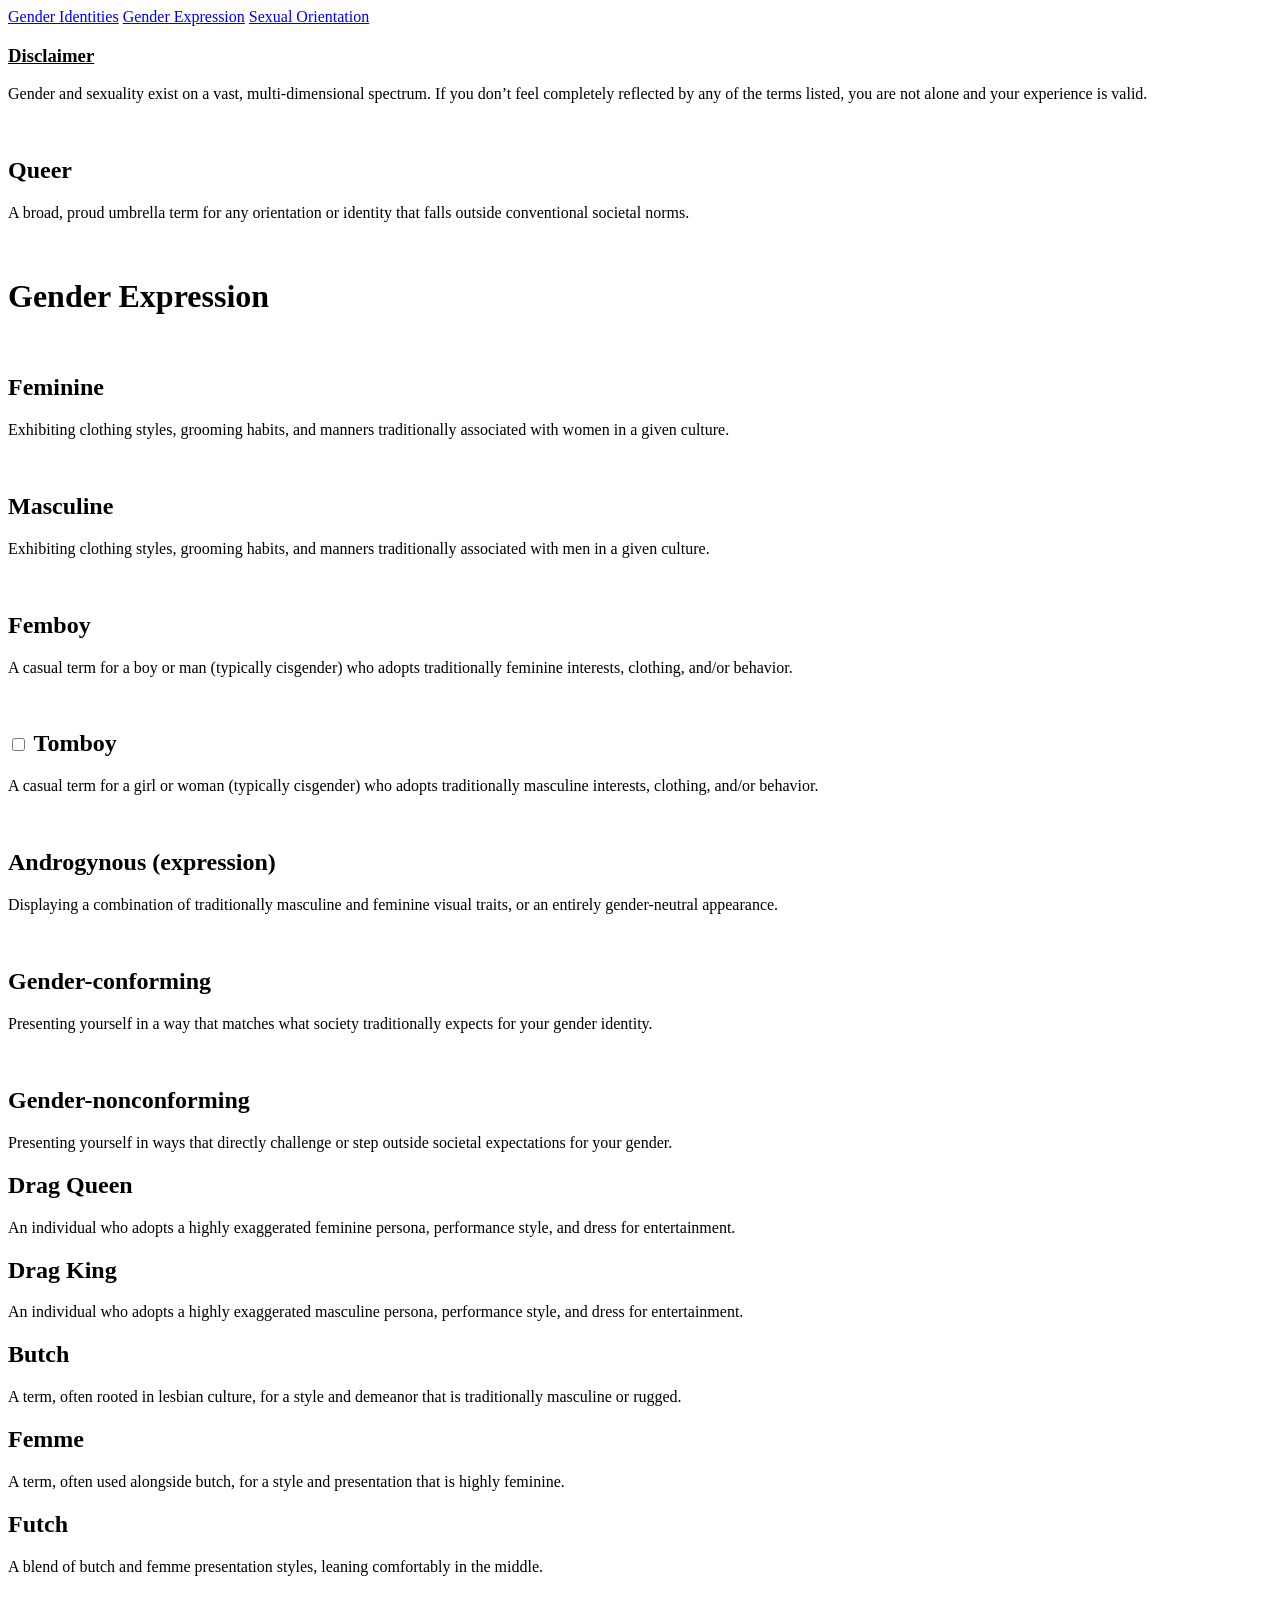
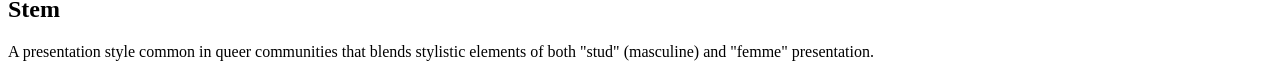
<file: index2.html>
<!DOCTYPE html>
<html>
<head>
  <title>Gender Expression</title>
</head>

<body>
  <a class="button" href="index1.html">Gender Identities</a>
  <a class="button" href="index2.html">Gender Expression</a>
  <a class="button" href="index3.html">Sexual Orientation</a>
  
  <h3><u>Disclaimer</u></h3>
  <p>Gender and sexuality exist on a vast, multi-dimensional spectrum. If you don&rsquo;t feel completely reflected by any of the terms listed, you are not alone and your experience is valid.</p>
  <br>

  <h2>Queer</h2>
  <p>A broad, proud umbrella term for any orientation or identity that falls outside conventional societal norms.</p>
  <br>

<!--Start of Gender Expression section-->
  <div>
    <h1>Gender Expression</h1>
    <br>

    <h2>Feminine</h2>
    <p>Exhibiting clothing styles, grooming habits, and manners traditionally associated with women in a given culture.</p>
    <br>

    <h2>Masculine</h2>
    <p>Exhibiting clothing styles, grooming habits, and manners traditionally associated with men in a given culture.</p>
    <br>

    <h2>Femboy</h2>
    <p>A casual term for a boy or man (typically cisgender) who adopts traditionally feminine interests, clothing, and/or behavior.</p>
    <br>

    <h2>
      <label class="text-select-label">
        <input type="checkbox" class="text-select-input">
        <span class="text-select-content">Tomboy</span>
      </label>
    </h2>
    <p>A casual term for a girl or woman (typically cisgender) who adopts traditionally masculine interests, clothing, and/or behavior.</p>
    <br>

    <h2>Androgynous (expression)</h2>
    <p>Displaying a combination of traditionally masculine and feminine visual traits, or an entirely gender-neutral appearance.</p>
    <br>

    <h2>Gender-conforming</h2>
    <p>Presenting yourself in a way that matches what society traditionally expects for your gender identity.</p>
    <br>

    <!--Start of Gender-nonconforming sub-section-->
    <h2>Gender-nonconforming</h2>
    <p>Presenting yourself in ways that directly challenge or step outside societal expectations for your gender.</p>

    <!--Gender-nonconforming terms-->
    <h2 class="subcat">Drag Queen</h2>
    <p class="subcat">An individual who adopts a highly exaggerated feminine persona, performance style, and dress for entertainment.</p>

    <h2 class="subcat">Drag King</h2>
    <p class="subcat">An individual who adopts a highly exaggerated masculine persona, performance style, and dress for entertainment.</p>

    <h2 class="subcat">Butch</h2>
    <p class="subcat">A term, often rooted in lesbian culture, for a style and demeanor that is traditionally masculine or rugged.</p>

    <h2 class="subcat">Femme</h2>
    <p class="subcat">A term, often used alongside butch, for a style and presentation that is highly feminine.</p>

    <h2 class="subcat">Futch</h2>
    <p class="subcat">A blend of butch and femme presentation styles, leaning comfortably in the middle.</p>

    <h2 class="subcat">Stem</h2>
    <p class="subcat">A presentation style common in queer communities that blends stylistic elements of both "stud" (masculine) and "femme" presentation.</p>
    <!--End of Gender-nonconforming sub-section-->
  </div>
<!--End of Gender Expression section-->
</body>
</html>
</file>
